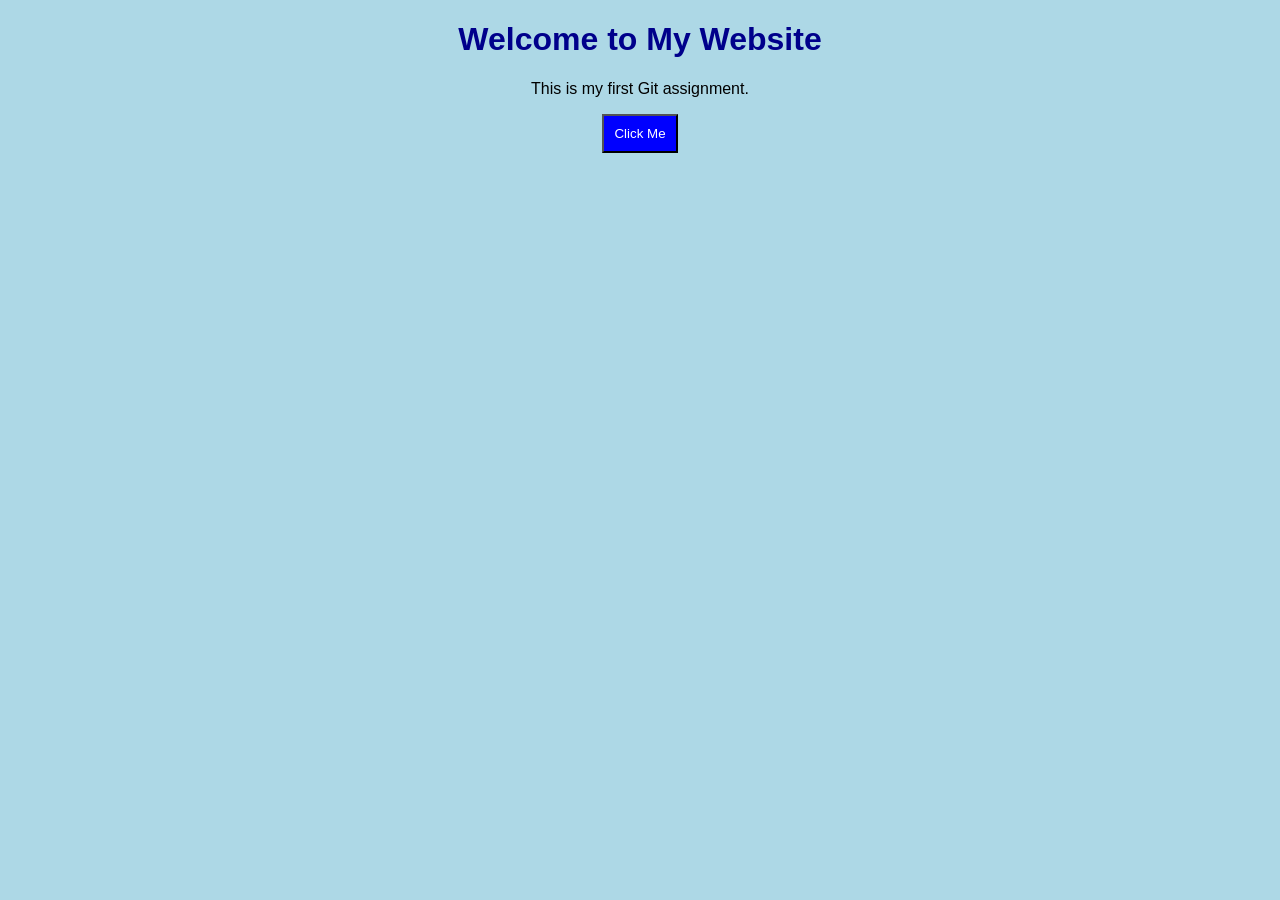
<file: index.html>
<!DOCTYPE html>
<html>
<head>
    <title>My Git Assignment</title>
    <link rel="stylesheet" href="style.css">
</head>
<body>
    <h1>Welcome to My Website</h1>
    <p>This is my first Git assignment.</p>
    <button onclick="showMessage()">Click Me</button>

    <script src="script.js"></script>
</body>
</html>
</file>
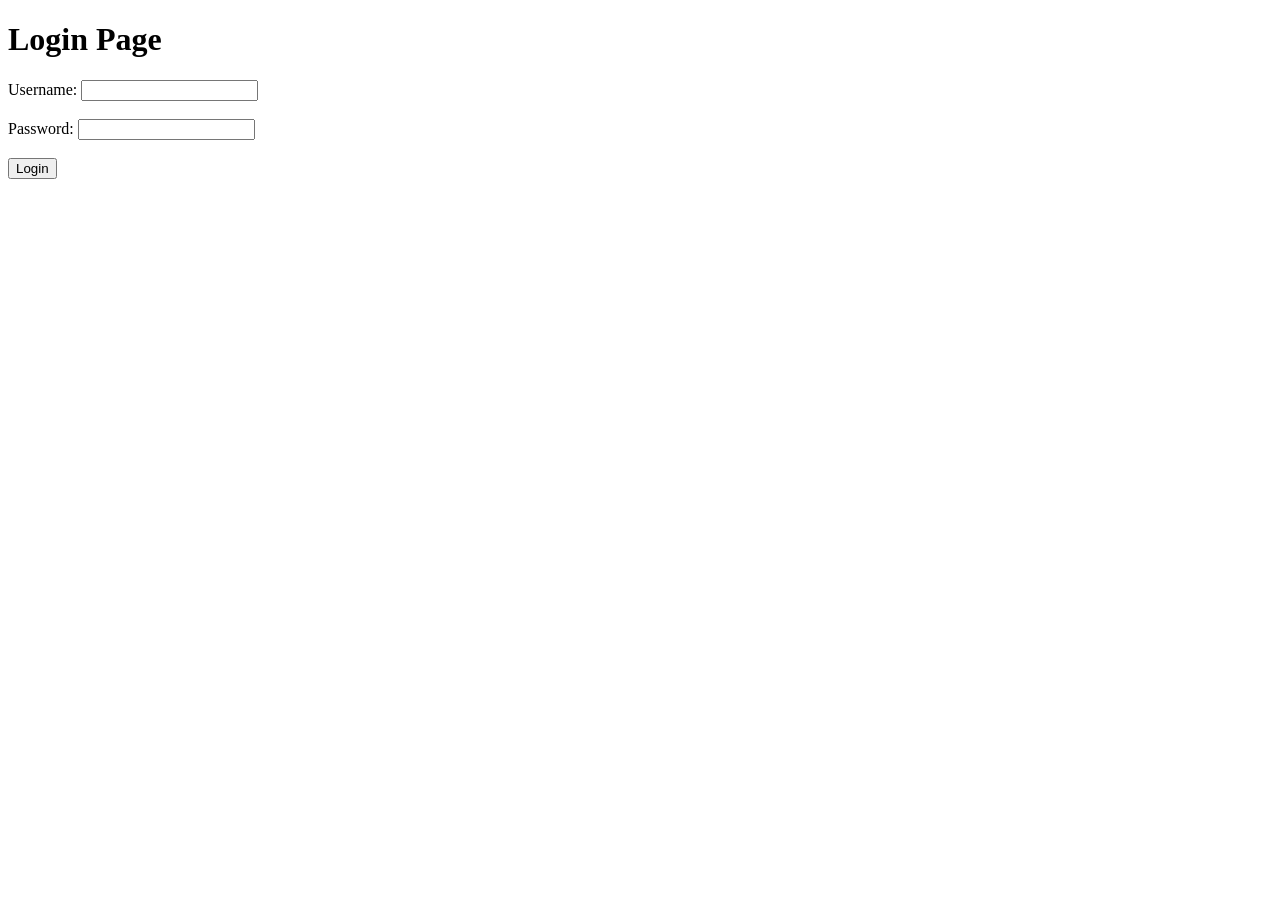
<file: login.html>
<!DOCTYPE html>
<html>
<head>
    <title>Login Page</title>
</head>
<body>

    <h1>Login Page</h1>

    <form>
        <label>Username:</label>
        <input type="text" name="username">
        <br><br>

        <label>Password:</label>
        <input type="password" name="password">
        <br><br>

        <button type="submit">Login</button>
    </form>

</body>
</html>
</file>
<file: style.css>
body {
    background-color: lightblue;
    text-align: center;
    font-family: Arial;
}

h1 {
    color: darkblue;
}

button {
    padding: 10px;
    background-color: blue;
    color: white;
}
</file>
